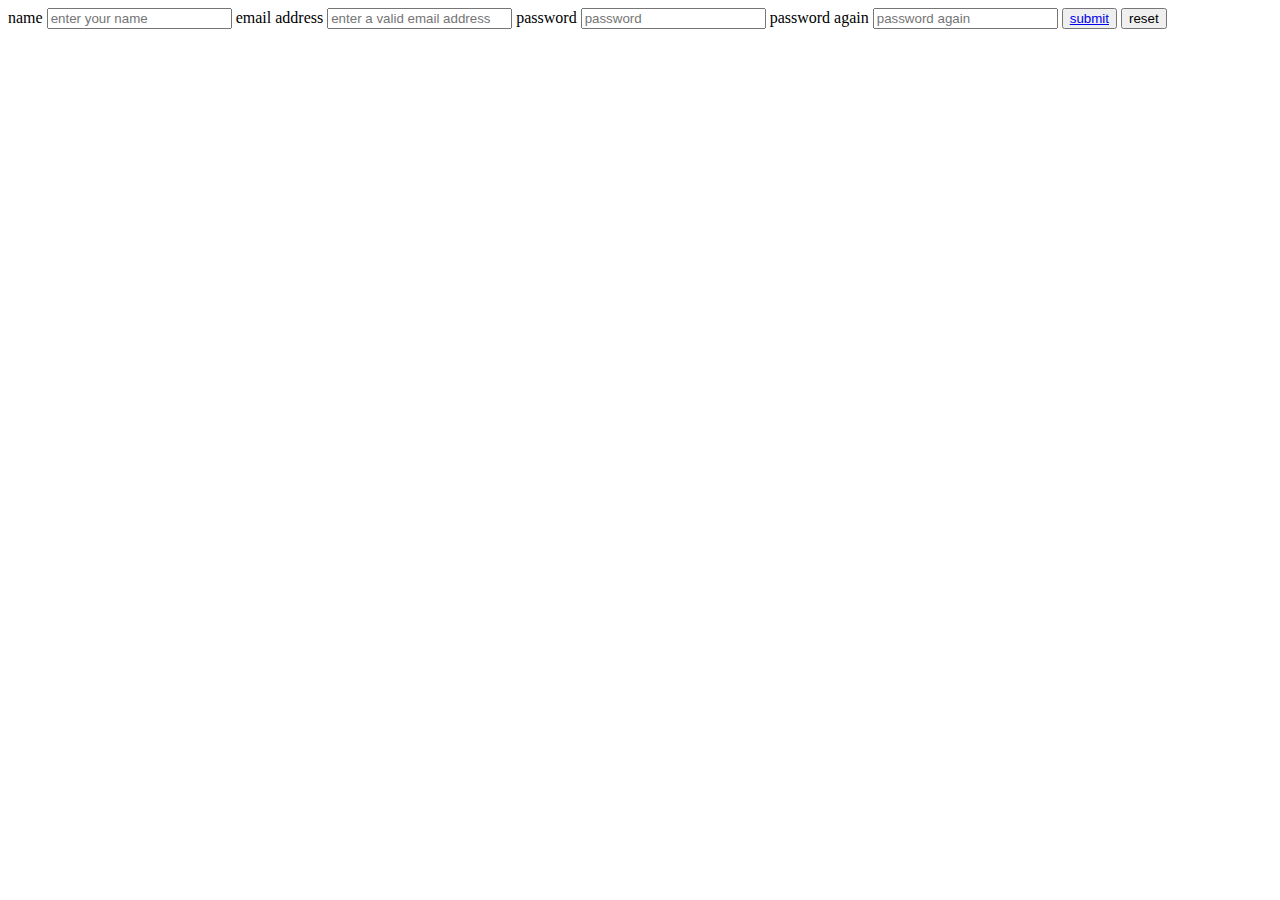
<file: index.html>
<html>
	<head>
		<link rel="stylesheet" type="text/css" href="style.css" />
	</head>
	<body>
		<form>
			<label for="n">name</label>
			<input id="n" type="name" required placeholder="enter your name"/>
			<label for="e">email address</label>
			<input id="e" type="email" required placeholder="enter a valid email address" />
			<label for="p">password</label>
			<input id="p" type="password" required placeholder="password" />
			<label for="pa">password again</label>
			<input id="pa" type="password" required placeholder="password again"/>
			<button type="submit"><a href="formv.1.html">submit</a></button>
			<button type="reset">reset</button>
		</form>
		
		
	</body>
</html>
</file>
<file: style.css>
input:invalid {
 color: red;
}
input:valid {
 color: green;
}
</file>
